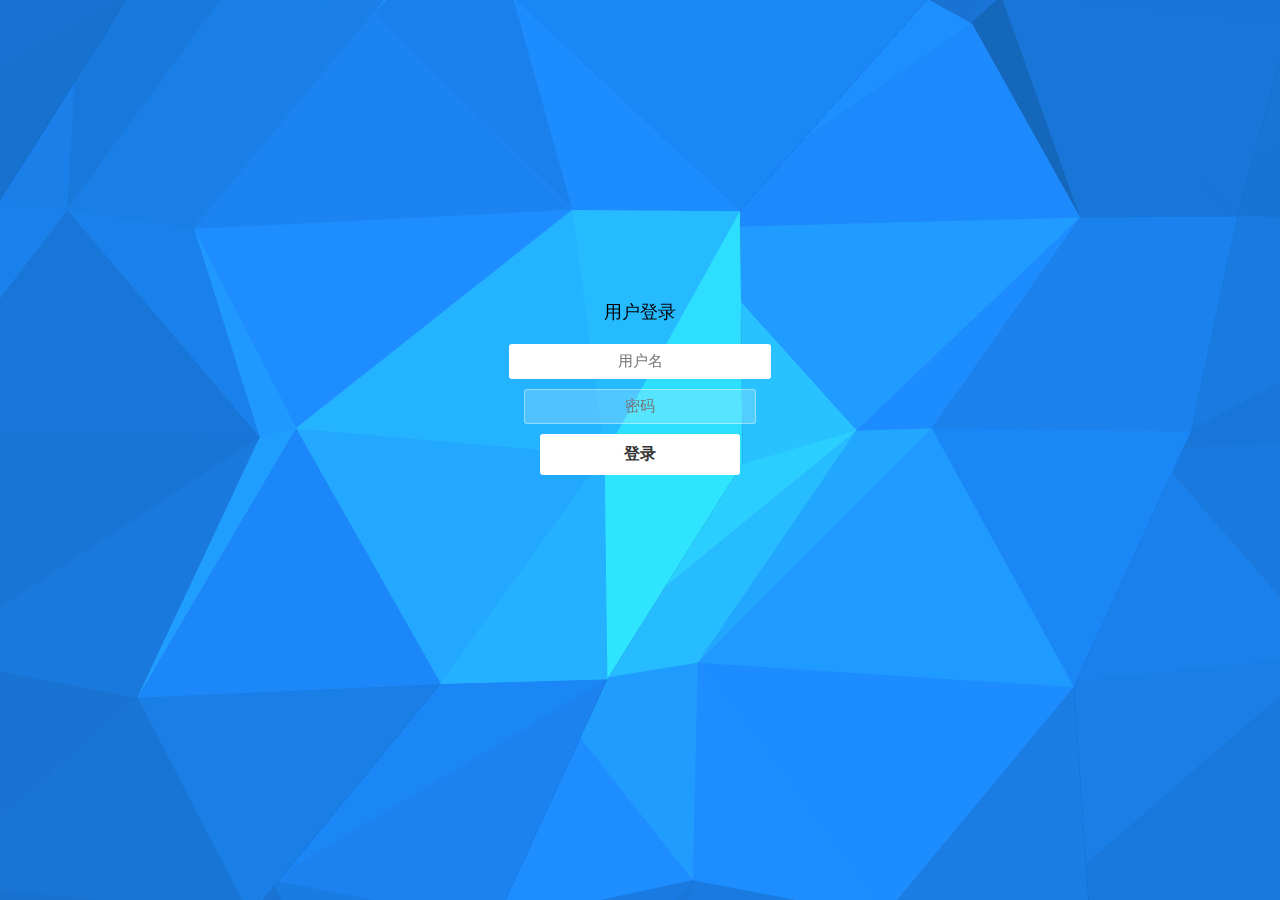
<file: index.html>
﻿<!DOCTYPE html>
<html lang="en">
<head>
<meta name="viewport" content="width=device-width, initial-scale=1.0, maximum-scale=1.0, user-scalable=no" />
<meta http-equiv="content-type" content="text/html;charset=utf-8">
<meta http-equiv="X-UA-Compatible" content="IE=edge,chrome=1">
<title>登陆</title>

<link rel="stylesheet" type="text/css" href="css/style.css">

<script type="text/javascript" src="js/jquery.min.js"></script>
<script type="text/javascript" src="js/vector.js"></script>


</head>
<body>

<div id="container">
	<div id="output">
		<div class="containerT">
			<h1>用户登录</h1>
			<form class="form" id="entry_form">
				<input type="text" placeholder="用户名" id="entry_name">
				<input type="password" placeholder="密码" id="entry_password">
				<button type="button" id="entry_btn" onclick="start()">登录</button>
				<script type="text/javascript">
function start()
{
 var username=document.getElementById("entry_name").value;
 var password=document.getElementById("entry_password").value;
 if(username=="axc" &&password=="123456")
 {
 window.location.href="home.html?use=axc";
 }
 else
 {
 alert("用户名或密码输入错误！");
 }
}
</script>
				<div id="prompt" class="prompt"></div>
			</form>
		</div>
	</div>
</div>

<script type="text/javascript">
    $(function(){
        Victor("container", "output");   //登陆背景函数
        $("#entry_name").focus();
        $(document).keydown(function(event){
            if(event.keyCode==13){
                $("#entry_btn").click();
            }
        });
    });
</script>

</body>
</html>
</file>
<file: css/style.css>
﻿*{margin:0;padding:0;font-size:13px;font-family:microsoft yahei}
html,body{width:100%;height:100%;background:#fff}

#container{width:100%;height:100%;position:fixed;top:0;left:0;z-index:999}
#output{width:100%;height:100%}
.prompt{width:60%;height:30px;margin:5px auto;text-align:center;line-height:30px;font-family:microsoft yahei,Arial,sans-serif;font-size:13px;color:#df0000}
.containerT{width:400px;height:300px;text-align:center;position:absolute;top:50%;left:50%;margin:-150px 0 0 -200px;border-radius:3px}
.containerT h1{font-size:18px;font-family:microsoft yahei,Arial,sans-serif;-webkit-transition-duration:1s;transition-duration:1s;-webkit-transition-timing-function:ease-in-put;transition-timing-function:ease-in-put;font-weight:500}
form{padding:20px 0;position:relative;z-index:2}
form input{-webkit-appearance:none;-moz-appearance:none;appearance:none;outline:0;border:1px solid rgba(255,255,255,.4);background-color:rgba(255,255,255,.2);width:200px;border-radius:3px;padding:8px 15px;margin:0 auto 10px;display:block;text-align:center;font-size:15px;color:#fff;-webkit-transition-duration:.25s;transition-duration:.25s;font-weight:300}
form input:hover{background-color:rgba(255,255,255,.4)}
form input:focus{background-color:#fff;width:230px;color:#333}
form button{-webkit-appearance:none;-moz-appearance:none;appearance:none;outline:0;background-color:#fff;border:0;padding:10px 15px;color:#333;border-radius:3px;width:200px;cursor:pointer;font-family:microsoft yahei,Arial,sans-serif;font-size:16px;font-weight:700;-webkit-transition-duration:.25s;transition-duration:.25s}
form button:hover{background-color:#f5f7f9}
</file>
